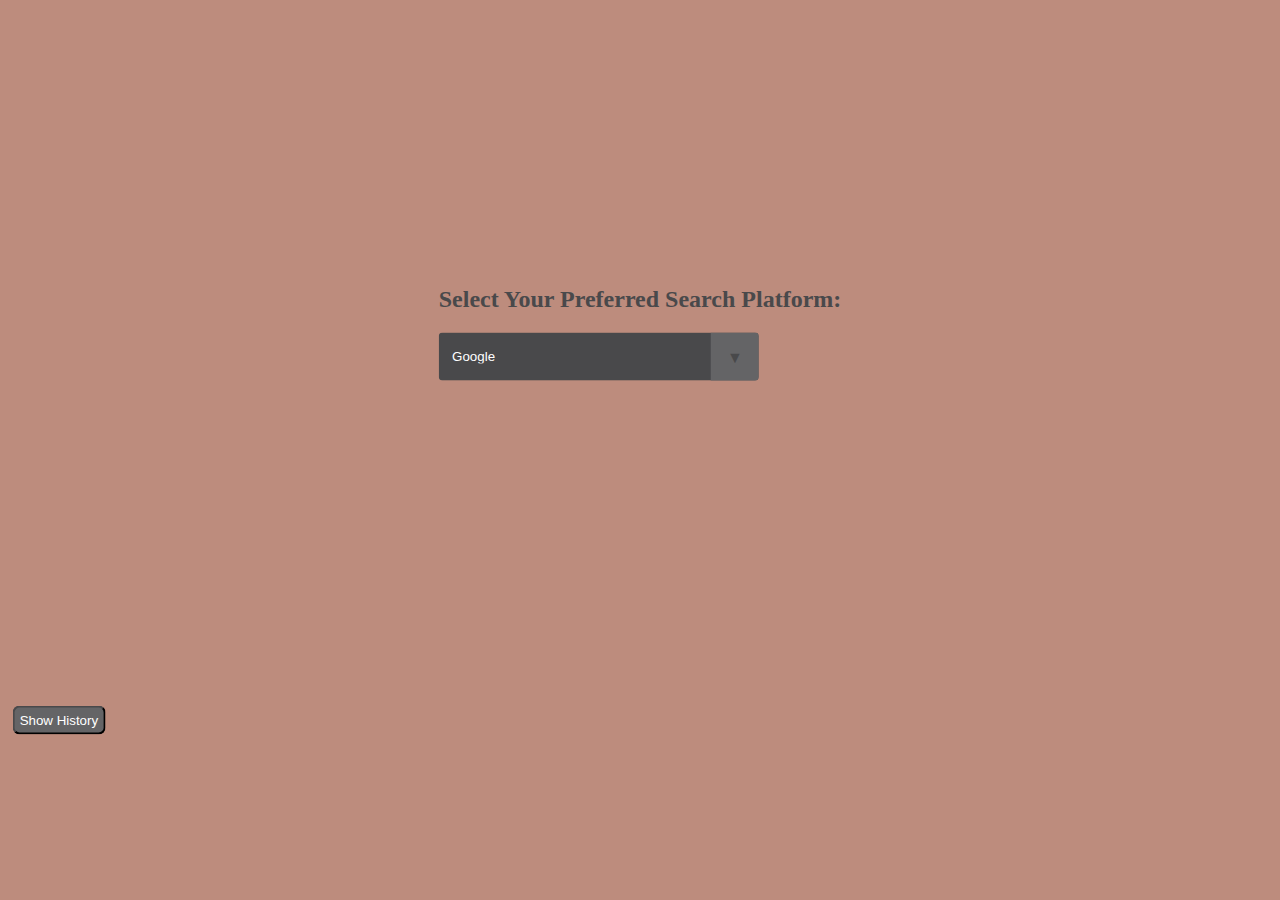
<file: popup.html>
<!DOCTYPE html>
<html>

<head>
  <title>Search Engine Selector</title>
  <link rel="stylesheet" href="popup.css">
  <script src="popup.js"></script>

</head>

<body>
  <div class="container">
    <h2>Select Your Preferred Search Platform:</h2>
    <div class="select">
      <select id="searchEngine">
        <option value="https://www.google.com/search?q=" selected><i class="fa-brands fa-youtube"></i>Google</option>
        <option value="https://www.bing.com/search?q=">Bing</option>
        <option value="http://www.reddit.com/search?q=">Reddit</option>
        <option value="https://www.quora.com/search?q=">Quora</option>
        <option value="https://www.youtube.com/results?search_query=">YouTube</option>
      </select>
    </div>
  </div>
  <div class="btn">
    <button id="showHistoryBtn">Show History</button>
    <ul id="historyList" style="display: none;"></ul>
  </div>

</body>

</html>
</file>
<file: popup.css>
body {
  height: 250px;
  width: 300px;
  color: #49494b;
  background: #bd8c7d;

}

:root {
  --gray: #8e8e90;
  --darkgray: #49494b;
}

select {
  appearance: none;
  outline: 10px red;
  border: 0;
  box-shadow: none;

  flex: 1;
  padding: 0 1em;
  color: #fff;
  background-color: var(--darkgray);
  background-image: none;
  cursor: pointer;
}

select::-ms-expand {
  display: none;
}

.select {
  position: relative;
  display: flex;
  margin-top: 20px;
  margin-bottom: 20px;
  width: 20em;
  height: 3em;
  border-radius: .25em;
  overflow: hidden;
}

.select::after {
  content: '\25BC';
  position: absolute;
  top: 0;
  right: 0;
  padding: 1em;

  background-color: #646466;
  transition: .25s all ease;
  pointer-events: none;
}

.select:hover::after {
  color: #f39c12;
}

.btn {
  color: #49494b;
  font-weight: bold;
  font-size: medium;
  position: absolute;
  top: 80%;
  transform:
    translate(5%, -50%);

}

#showHistoryBtn {
  background-color: #646466;
  color: white;
  padding: 5px;
  border-color: #49494b;
  border-radius: 7px;
}

#showHistoryBtn:hover {
  background-color: #605c5c;
}

#historyList {
  position: relative;
  left: -15%;
}

.container {
  position: absolute;
  top: 40%;
  left: 50%;
  transform:
    translate(-50%, -70%);
}
</file>
